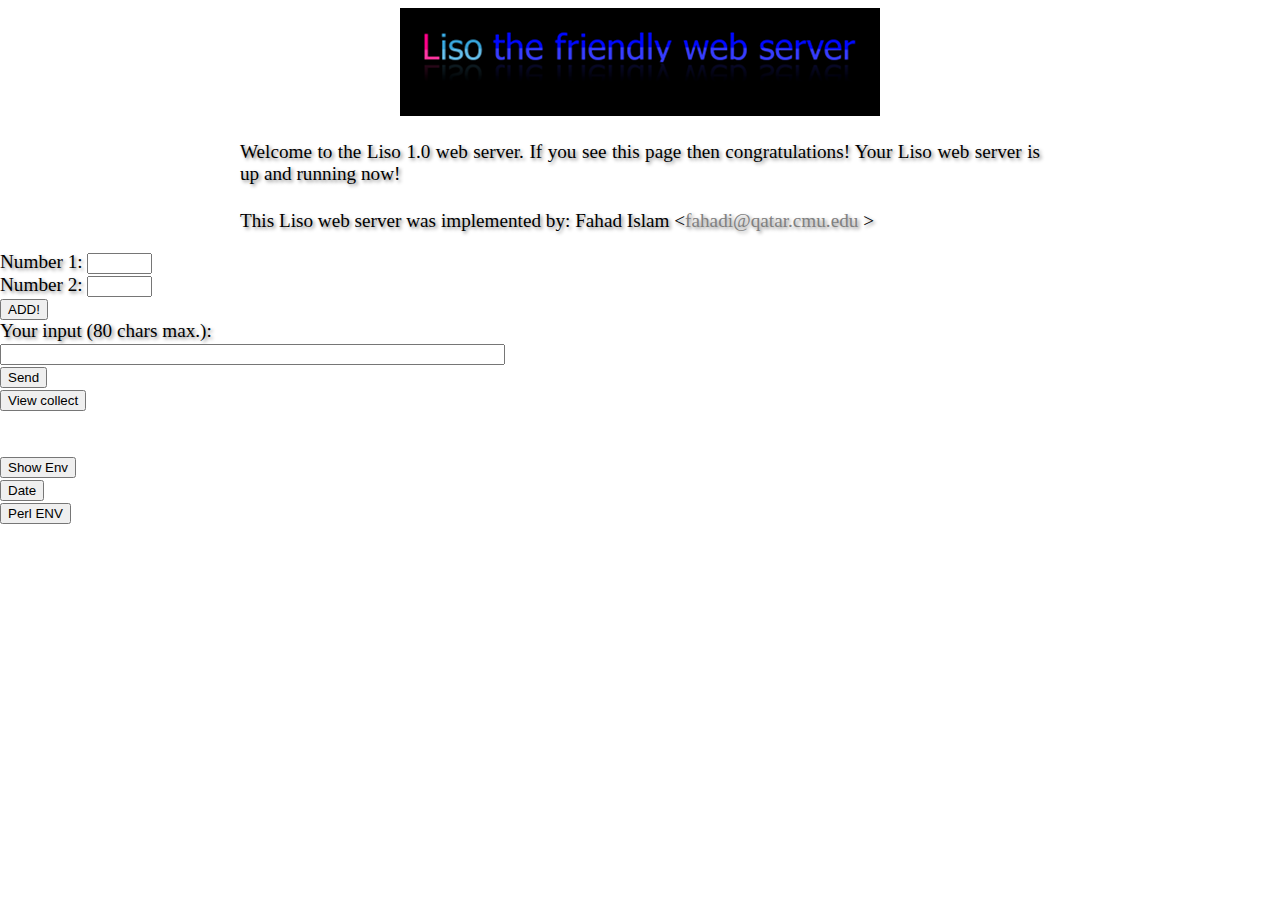
<file: www/index.html>
<!DOCTYPE html> 
<html xml:lang="en" lang="en" xmlns="http://www.w3.org/1999/xhtml">
    <head>
        <meta http-equiv="content-type" content="text/html; charset=utf-8" />
        <title>Liso the Friendly Web Server</title>
        <link rel="stylesheet" type="text/css" href="style.css" /> 
    </head>

    <body>
        <div id="page">
            <img src="images/liso_header.png" alt="Liso the Friendly Web Server"></img>
            <p>Welcome to the Liso 1.0 web server.  If you see this page then
               congratulations!  Your Liso web server is up and running now!</p>
            <p>This Liso web server was implemented by: Fahad Islam
               &#60;<a href="mailto:fahadi@qatar.cmu.edu">fahadi@qatar.cmu.edu
                    </a>&#62;</p>
        </div>
    </body>

<form action="./www/cgi/adder.cgi" method="get">
<div><label>Number 1: <input name="m" size="5"></label></div>
<div><label>Number 2: <input name="n" size="5"></label></div>
<div><input type="submit" value="ADD!"></div>
</form>

<FORM ACTION="./www/cgi/collect.cgi" METHOD="POST">
<DIV>Your input (80 chars max.):<BR>
<INPUT NAME="data" SIZE="60" MAXLENGTH="80"><BR>
<INPUT TYPE="SUBMIT" VALUE="Send"></DIV>
</FORM>

<form action="/cgi/viewdata.cgi" method="get">
<div><input type="submit" value="View collect"></div>
</form>

<br><br>

<form action="/cgi/get_env.py" method="get">
<div><input type="submit" value="Show Env"></div>
</form>

<form action="/cgi/now.cgi" method="get">
<div><input type="submit" value="Date"></div>
</form>

<form action="/cgi/test.cgi" method="get">
<div><input type="submit" value="Perl ENV"></div>
</form>

</html>
</file>
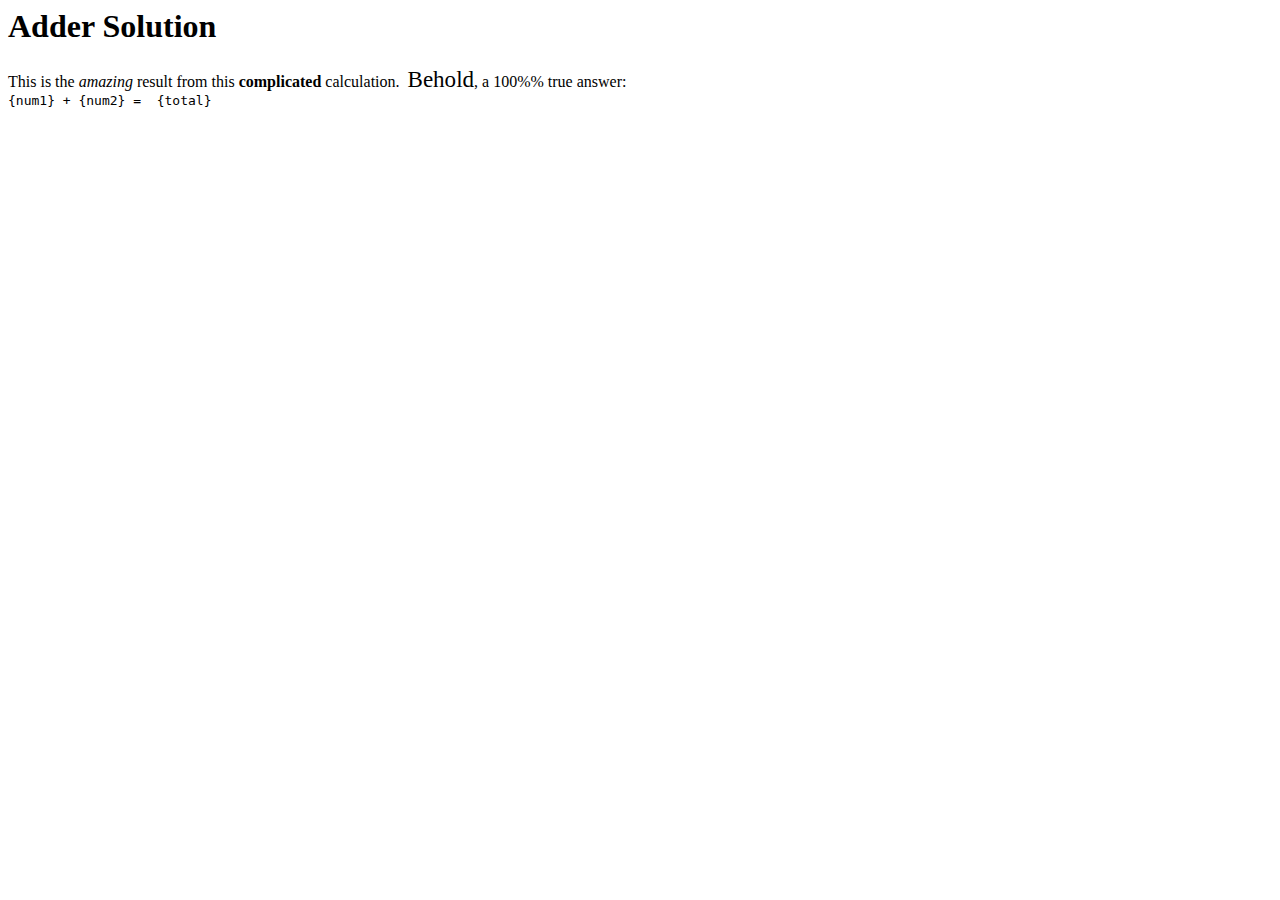
<file: additionTemplate.html>
<!DOCTYPE html PUBLIC "-//W3C//DTD HTML 4.01 Transitional//EN">
<html><head>
  <meta content="text/html; charset=ISO-8859-1" http-equiv="content-type">
  <title>Adder Answer</title></head>

<body>
<h1>Adder Solution</h1>
<p>This is the <span style="font-style: italic;">amazing</span> result
from this <span style="font-weight: bold;">complicated</span>
calculation.&nbsp; <big><big>Behold</big></big>, a 100%% true answer:<br style="font-family: monospace;">
<span style="font-family: monospace;">{num1} + {num2} =&nbsp; {total}</span><br>
</p>
</body></html>
</file>
<file: www/style.css>
body {  
margin-left:auto;
margin-right: auto;
background-color: #fff; 
font-family: Serif; 
font-size: 1.2em;
color: #000; 
text-shadow: #808080 0.1em 0.1em 0.2em; 
}
img { display: block; margin: auto; }
p { text-align: justify; margin-top: 25px; }

a { color: #808080; text-decoration: none; }

#page { width: 800px; margin: auto; }
</file>
